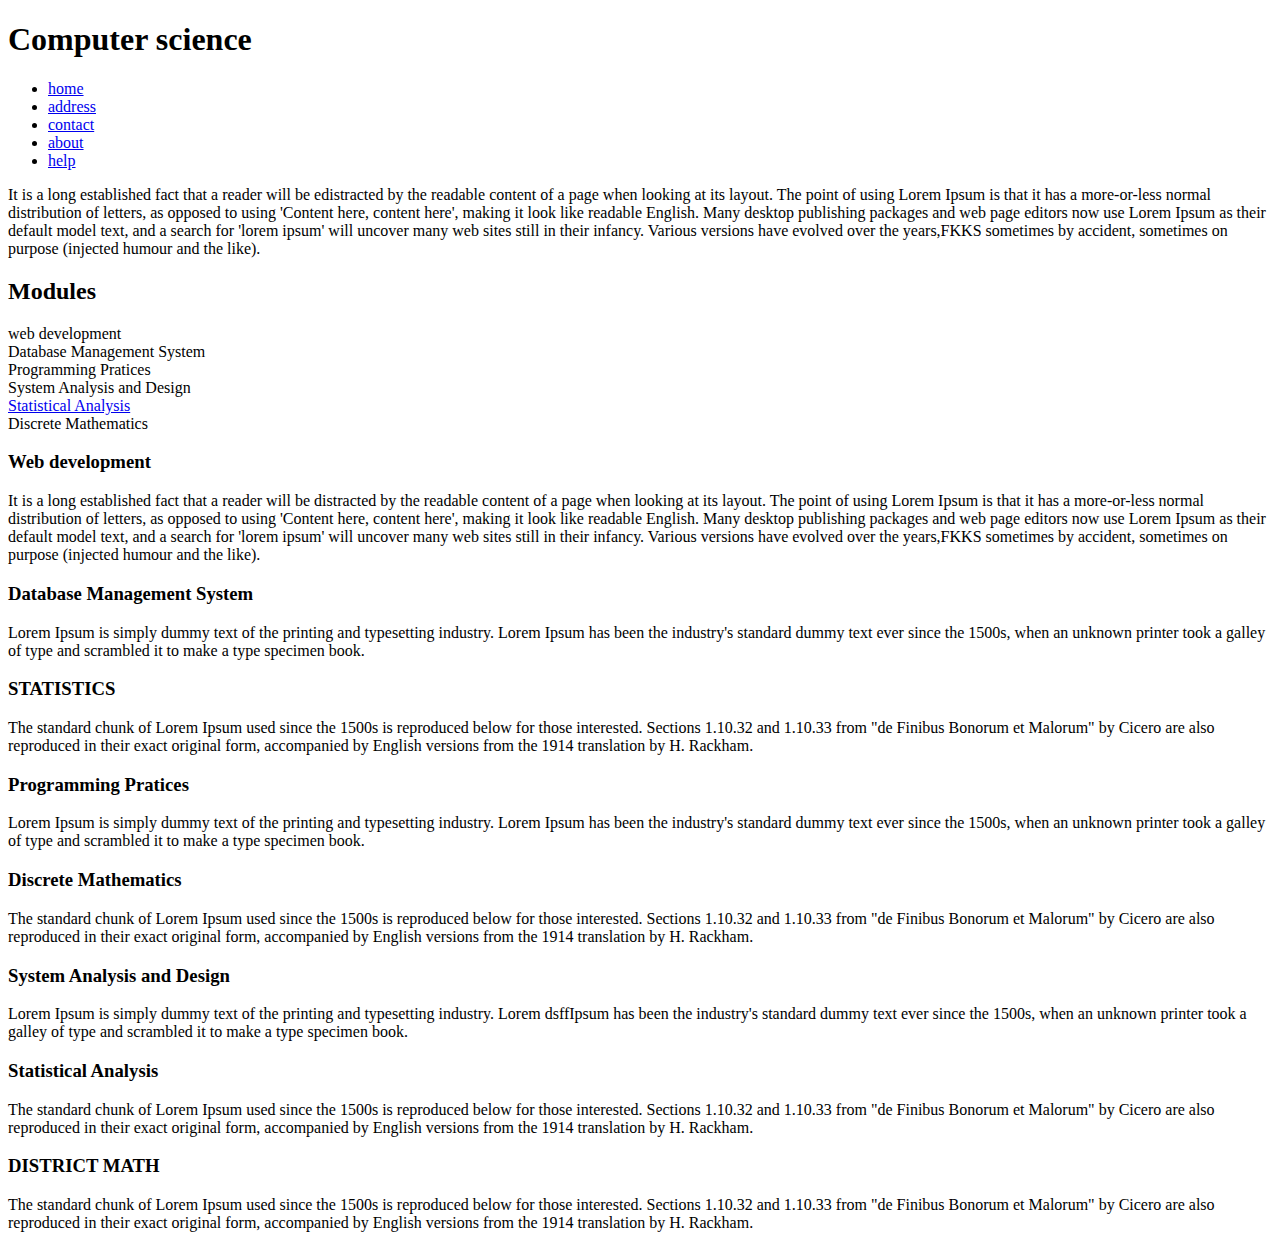
<file: week 2/index.html>
<!DOCTYPE html>
<html lang="en">
<head>
    <meta charset="UTF-8">
    <meta name="viewport" content="width=device-width, initial-scale=1.0">
    <meta http-equiv="X-UA-Compatible" content="ie=edge">
    
    <title>Computer science/BIT </title>
</head>
<body>
  <h1>Computer science</h1>
  <ul>
    <li><a href="index.html">home</a></li>
    <li><a href="address.html">address</a></li>
    <li><a href="contact.html">contact</a></li>
    <li><a href="about.html">about</a></li>
    <li><a href="help.html">help</a></li>
  </ul>
  
<p><p>It is a long established fact that a reader will be 
  edistracted by the readable content of a page when looking at its layout. 
  The point of using Lorem Ipsum is that it has a more-or-less normal distribution of letters,
   as opposed to using 'Content here, content here', making it look like readable English. 
   Many desktop publishing packages and web page editors now use Lorem Ipsum as their default model text,
    and a search for 'lorem ipsum' will uncover many web sites still in their infancy.
   Various versions have evolved over the years,FKKS sometimes by accident, 
  sometimes on purpose (injected humour and the like).</p></p>
  <h2>Modules</h2>
  <li>web development</li>
  <li>Database Management System</li>
  <li>Programming Pratices</li>
  <li>System Analysis and Design</li>
  <a href="#one">
  <Li>Statistical Analysis</Li>
</a>
  <Li>Discrete Mathematics</Li>

  <h3>Web development</h3>
  
    <p>It is a long established fact that a reader will be 
        distracted by the readable content of a page when looking at its layout. 
        The point of using Lorem Ipsum is that it has a more-or-less normal distribution of letters,
         as opposed to using 'Content here, content here', making it look like readable English. 
         Many desktop publishing packages and web page editors now use Lorem Ipsum as their default model text,
          and a search for 'lorem ipsum' will uncover many web sites still in their infancy.
         Various versions have evolved over the years,FKKS sometimes by accident, 
        sometimes on purpose (injected humour and the like).</p>
        
  
    <h3>Database Management System</h3>
    
    <P>Lorem Ipsum is simply dummy text of the printing and typesetting industry.
         Lorem Ipsum has been the industry's standard dummy text ever since the 1500s,
          when an unknown printer took a galley of type and scrambled it to make a type specimen book.</P>
          <H3>STATISTICS</H3>
          <P>The standard chunk of Lorem Ipsum used since the 1500s is reproduced below for those interested. Sections 1.10.32 and 1.10.33 from "de Finibus Bonorum et Malorum" by Cicero are also reproduced in their exact original form, accompanied by English versions from the 1914 translation by H. Rackham.</P>
          
<h3>Programming Pratices</h3>

<P>Lorem Ipsum is simply dummy text of the printing and typesetting industry.
  Lorem Ipsum has been the industry's standard dummy text ever since the 1500s,
   when an unknown printer took a galley of type and scrambled it to make a type specimen book.</P>
  
   <h3>Discrete Mathematics</h3>
   <P>The standard chunk of Lorem Ipsum used since the 1500s is reproduced below for those interested. Sections 1.10.32 and 1.10.33 from "de Finibus Bonorum et Malorum" by Cicero are also reproduced in their exact original form, accompanied by English versions from the 1914 translation by H. Rackham.</P>
    
   <h3>System Analysis and Design</h3> 
    <P>Lorem Ipsum is simply dummy text of the printing and typesetting industry.
      Lorem dsffIpsum has been the industry's standard dummy text ever since the 1500s,
        when an unknown printer took a galley of type and scrambled it to make a type specimen book.</P>
  
  <h3 id="one">Statistical Analysis</h3>
       <P>The standard chunk of Lorem Ipsum used since the 1500s is reproduced below for those interested. Sections 1.10.32 and 1.10.33 from "de Finibus Bonorum et Malorum" by Cicero are also reproduced in their exact original form, accompanied by English versions from the 1914 translation by H. Rackham.</P>
       <H3>DISTRICT MATH</H3>
       <P>The standard chunk of Lorem Ipsum used since the 1500s is reproduced below for those interested. Sections 1.10.32 and 1.10.33 from "de Finibus Bonorum et Malorum" by Cicero are also reproduced in their exact original form, accompanied by English versions from the 1914 translation by H. Rackham.</P>

           


</body>
</html>
</file>
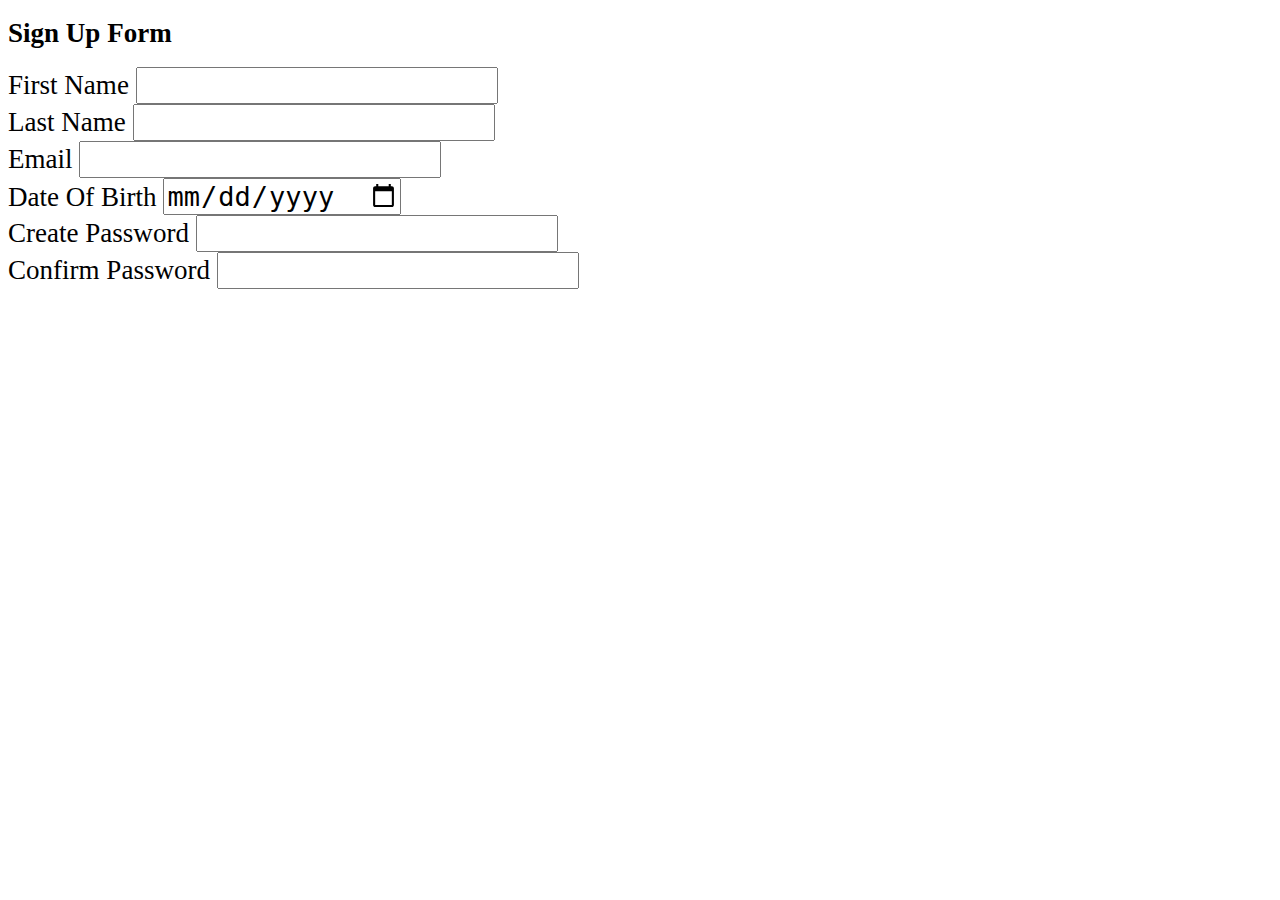
<file: week 5/index.html>
<!DOCTYPE html>
<html lang="en">
<head>
    <meta charset="UTF-8">
    <meta http-equiv="X-UA-Compatible" content="IE=edge">
    <meta name="viewport" content="width=device-width, initial-scale=1.0">
    <title>Week five</title>
    <style>
        *{
            font-size: 1.3rem;
        }
    </style>
</head>
<body>
    <h1>Sign Up Form</h1>
    <form action="" method="get">
        <label for="firstName">First Name</label>
        <input name="firstName" type="text"> <br>

        <label for="lastName">Last Name</label>
        <input name="lastName" type="text"> <br>

        <label for="email">Email</label>
        <input name="email" type="email"> <br>

        <label for="dob">Date Of Birth</label>
        <input name="dob" type="date"> <br>

        <label for="password">Create Password</label>
        <input name="password" type="text"> <br>

        <label for="password">Confirm Password</label>
        <input name="password" type="password">

    </form>
</body>
</html>
</file>
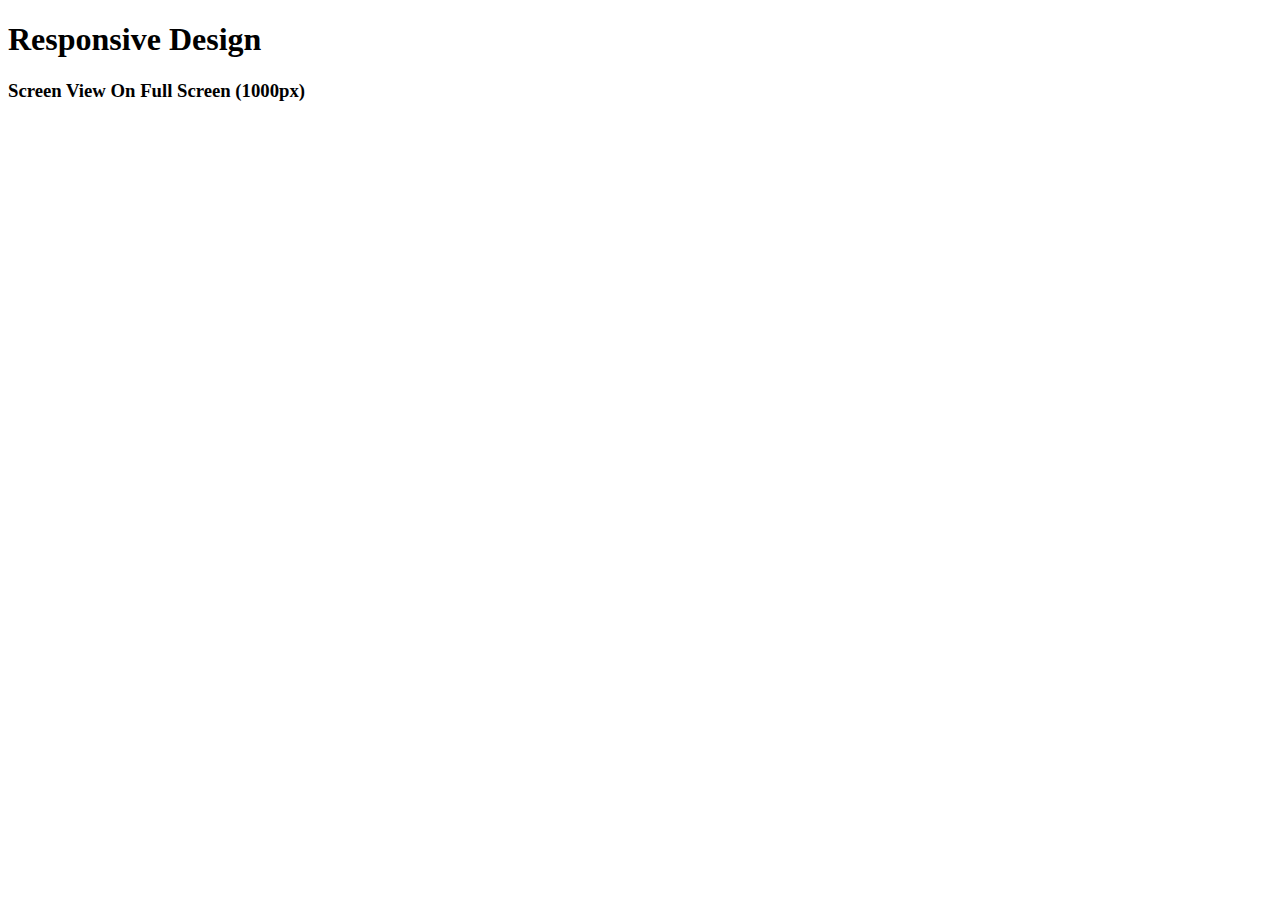
<file: week 9/index.html>
<!DOCTYPE html>
<html lang="en">
<head>
    <meta charset="UTF-8">
    <meta http-equiv="X-UA-Compatible" content="IE=edge">
    <meta name="viewport" content="width=device-width, initial-scale=1.0">
    <title>Document</title>
</head>
<body>
    <h1>Responsive Design</h1>
    <h3>Screen View On Full Screen (1000px)</h3>
    
</body>
</html>
</file>
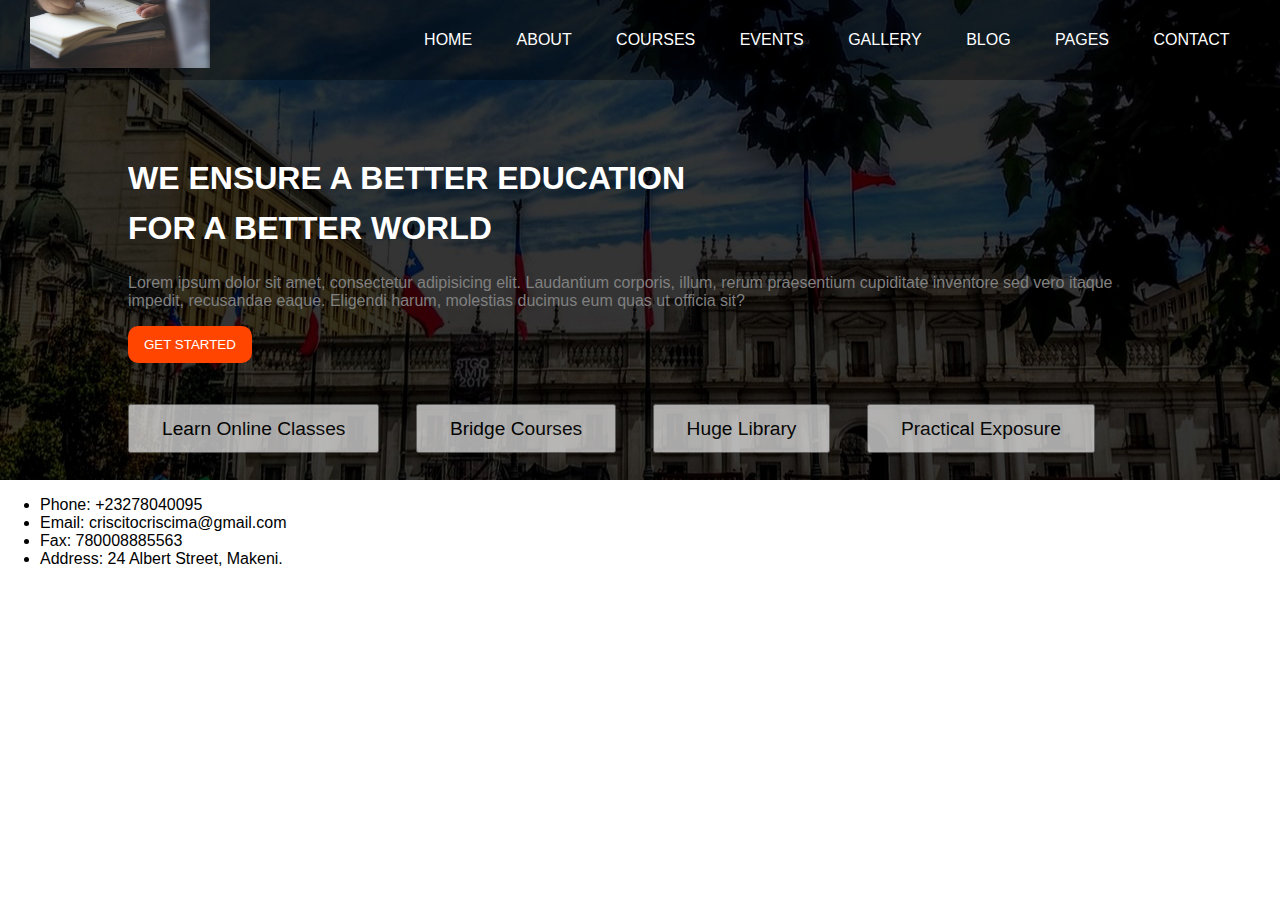
<file: project/project/index.html>
<!DOCTYPE html>
<html lang="en">
<head>
    <meta charset="UTF-8">
     <meta name="viewport" content="width=device-width, initial-scale=1.0">
    <title>School Web Template</title>
    <link rel="stylesheet" href="style.css">
</head>
<body>
   
   <div class="wrapper">
<!--NAVIGATION-->
       <nav>
          <img src="image/sc.jpeg" class="img" alt="logo"> 
          <ul>
              <li><a href="#">HOME</a></li>
              <li><a href="#">ABOUT</a></li>
              <li><a href="#">COURSES</a></li>
              <li><a href="#">EVENTS</a></li>
              <li><a href="#">GALLERY</a></li>
              <li><a href="#">BLOG</a></li>
              <li><a href="#">PAGES</a></li>
              <li><a href="#">CONTACT</a></li>
          </ul>
       </nav>
<!--END OF NAVIGATION-->
      
      <div class="section">
          <h1>WE ENSURE A BETTER EDUCATION <br> FOR A BETTER WORLD</h1>
          <p>Lorem ipsum dolor sit amet, consectetur adipisicing elit. Laudantium corporis, illum, rerum praesentium cupiditate inventore sed vero itaque impedit, recusandae eaque. Eligendi harum, molestias ducimus eum quas ut officia sit?</p>
          
          <a href="#"><button class="btn-1">GET STARTED</button></a>
<!--FEATURES-->
         <div class="features">
             <button>Learn Online Classes</button>
             <button>Bridge Courses</button>
             <button>Huge Library</button>
             <button>Practical Exposure</button>
         </div>
<!--END OF FEATURES-->
      </div>
<!--END OF SECTION-->
   </div>
<!--END OF WRAPPER-->
<div id="footer">
    <ul>
        <li>Phone: +23278040095</li>
        <li>Email: criscitocriscima@gmail.com</li>
        <li>Fax: 780008885563</li>
        <li>Address: 24 Albert Street, Makeni.</li>
    </ul>
</div>
</file>
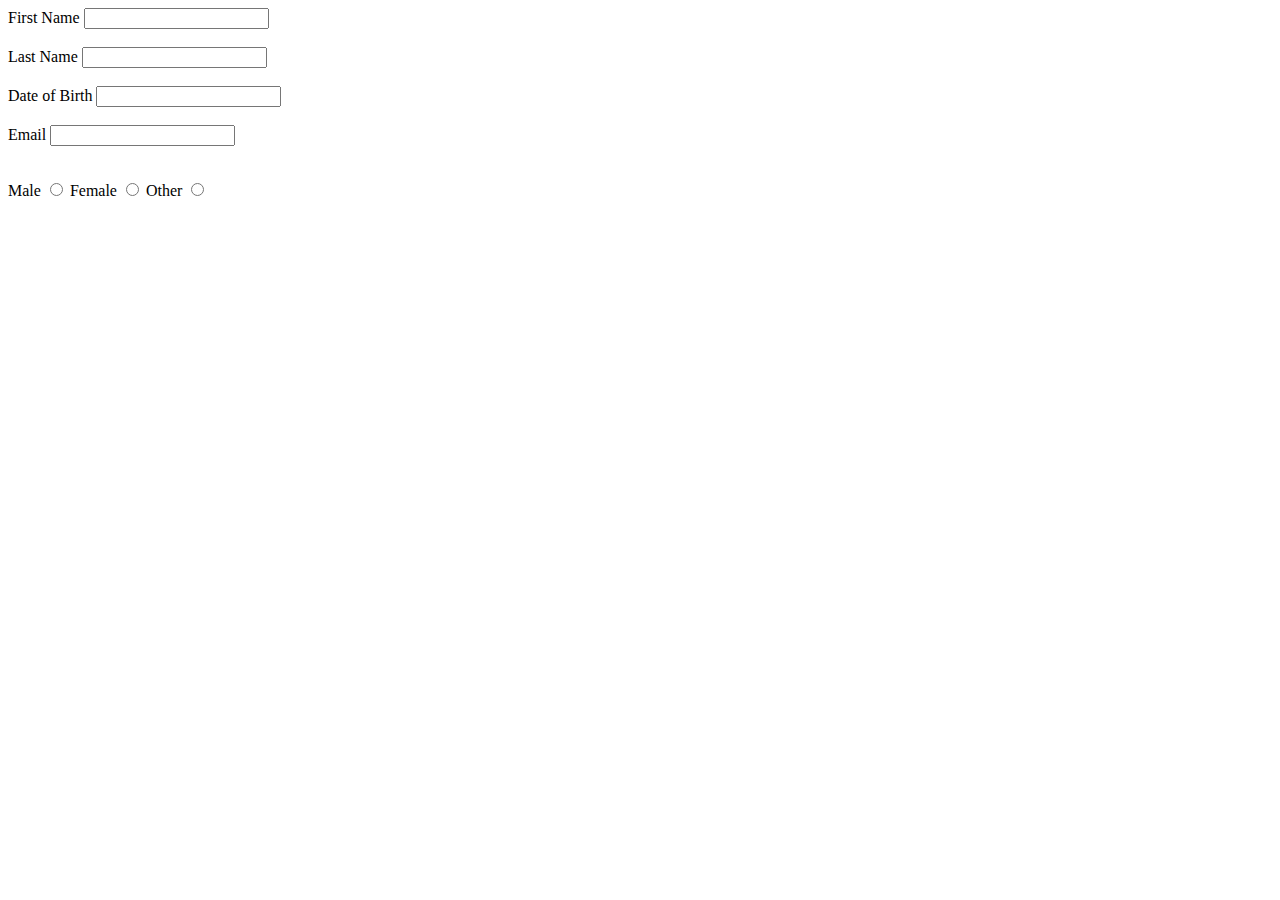
<file: form/form.html>
<!DOCTYPE html>
<html lang="en">
<head>
    <meta charset="UTF-8">
    <meta http-equiv="X-UA-Compatible" content="IE=edge">
    <meta name="viewport" content="width=device-width, initial-scale=1.0">
    <!-- Creating a Form -->
    <title>From</title>
</head>
<body>
    <form>
        <label for="BIT">First Name</label>
        <input type="text" id="bit"> <br> <br>
        <label for="CS">Last Name</label>
        <input type="text" id="CS"> <br> <br>
        <label for="Me">Date of Birth</label>
        <input type="text" id="me">  <br> <br>
        <label for="you">Email</label> 
        <input type="text" id="you">  <br> <br>
    </form>
<!-- Inputting Radio -->
    <form>
        <p></p>
        <label for="male">Male</label> 
        <input type="radio" id="male" name="gender" value="male"> 
        <label for="female">Female</label>
        <input type="radio" id="female" name="gender" value="female">
        <label for="other">Other</label> 
        <input type="radio" id="other" name="gender" value="other">
        
    </form>
</body>
</html>
</file>
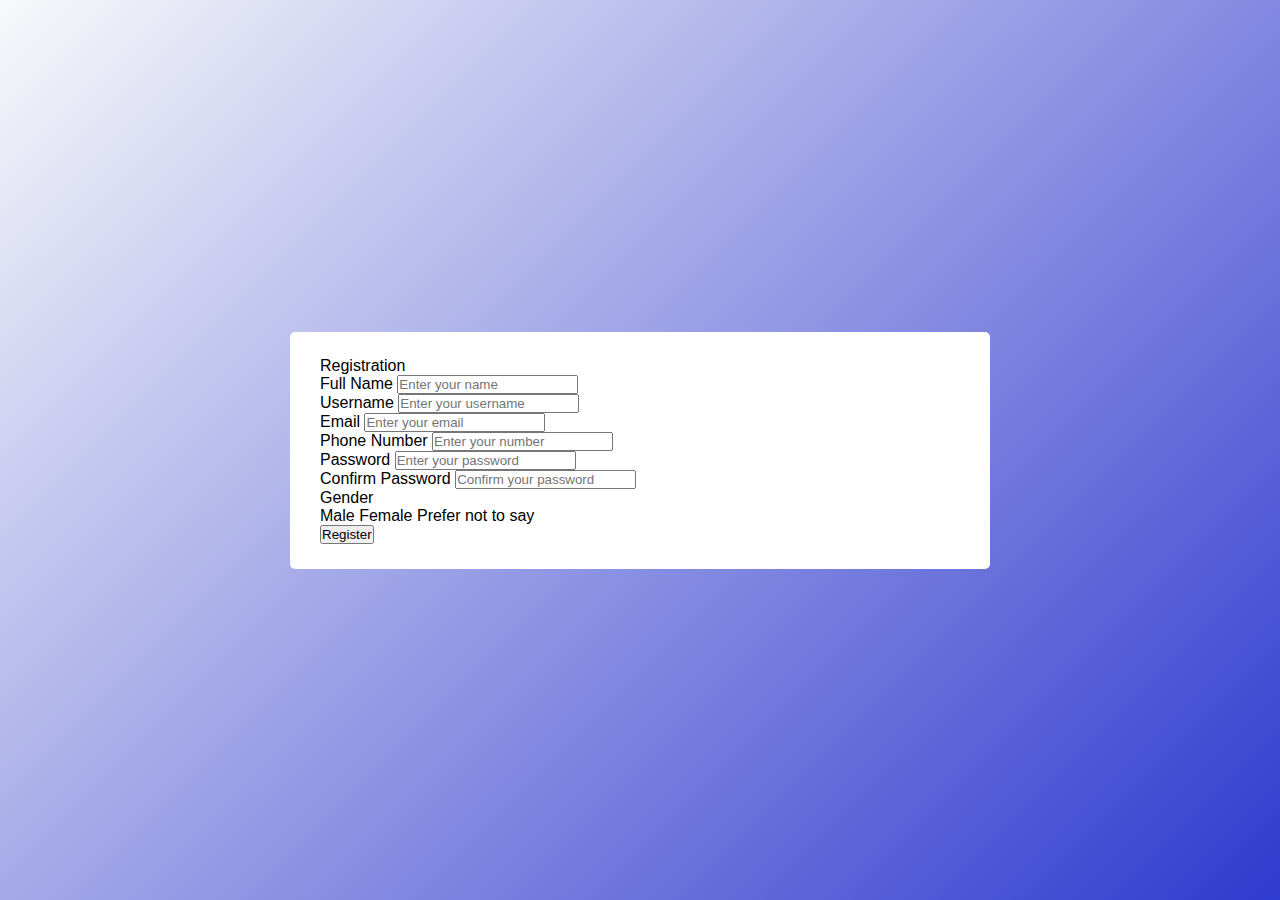
<file: Lab 2/form.html>
<!DOCTYPE html>
<html lang="en" dir="Itr">
<head>
    <meta charset="UTF-8">
    <meta http-equiv="X-UA-Compatible" content="IE=edge">
<title>Registration Form</title> 
<link rel="stylesheet" href="foem.css">   
<meta name="viewport" content="width=device-width, initial-scale=1.0">
</head>
<body>
    <div class="container">
        <div class="title">Registration</div>
        <form action="#">
            <div class="user_details">
                <div class="input_box">
                    <span class="details">Full Name</span>
                    <input type="text" placeholder="Enter your name" required>
                </div>
                <div class="input_box">
                    <span class="details"> Username</span>
                    <input type="text" placeholder="Enter your username" required>
                </div>
                <div class="input_box">
                    <span class="details">Email</span>
                    <input type="text" placeholder="Enter your email" required>
                </div>
                <div class="input_box">
                    <span class="details">Phone Number</span>
                    <input type="text" placeholder="Enter your number" required>
                </div>
                <div class="input_box">
                    <span class="details">Password</span>
                    <input type="text" placeholder="Enter your password" required>
                </div>
                <div class="input_box">
                    <span class="details">Confirm Password</span>
                    <input type="text" placeholder="Confirm your password" required>
                </div>
            </div>
            <div class="gender-details">
                <span class="gender-tittle">Gender</span>
                <div class="category">
                    <label for="">
                        <span class="dot one"></span>
                        <span class="gender">Male</span>
                    </label>
                    <label for="">
                        <span class="dot one"></span>
                        <span class="gender">Female</span>
                    </label>
                    <label for="">
                        <span class="dot one"></span>
                        <span class="gender">Prefer not to say</span>
                    </label>
                </div>
            </div>
            <div class="button">
                <input type="submit" value="Register">
            </div>
        </form>
    </div>
</body>
</html>
</file>
<file: project/project/style.css>
body{
    font-family: sans-serif;
    margin: 0;
    padding: 0;
}

.wrapper{
    background: url(image/school.jpeg)
    no-repeat center center;
    min-height: 30rem;
}

nav{
    width: 100%;
    height: 80px;
    background-color: #0005;
    line-height: 80px;
}

nav ul{
    float: right;
    margin: 0;
    margin-right: 1.9rem;
}

nav ul li{
    list-style-type: none;
    display: inline-block;
}

nav ul li a{
    text-decoration: none;
    color: #fff;
    padding: 20px;
}

img{
    width: 14%;
    margin-left: 1.9rem;
    margin-top: -4%;
}

nav ul li:hover{
    background-color: coral;
    color: #000;
    font-weight: bold;
    font-size: 1.2rem;
}

.section{
    width: 80%;
    margin: auto;
    overflow: hidden;
    margin-top: 4%;
}

.section h1{
    color: #fff;
    line-height: 50px;
}

.section p{
    color: gray;
}

.btn-1{
    background-color: orangered;
    padding: 0.7rem 1rem;
    color: #fff;
    border: none;
    border-radius: 10px;
}

.features{
    margin-top: 4%;
    margin-bottom: 2%;
}

.features button{
    padding: 0.7rem 2rem;
    margin-right: 2rem;
    font-size: 1.2rem;
    opacity: 0.7;
}

showcase h1{
    margin-top: 5%;
    margin-bottom: 5%;
    text-align: center;
}

#courses{
    display: flex;
    justify-content: space-around;
    text-align: center;
}

#courses img{
    width: 200px;
    border-radius: 10px;
    border: 2px solid #000;
    margin: auto;
}

.apply{
    margin-top: 4%;
    background-color: orangered;
    padding: 0.7rem 1rem;
    color: #fff;
    border: none;
    border-radius: 10px;
}

footer{
    background-color: #333;
    color: #fff;
    text-align: center;
    padding: 1.2rem;
    margin-top: 4%;
}

/*THE END*/
</file>
<file: Lab 2/foem.css>
*{
    margin: 0;
    padding: 0;
    box-sizing: border-box;
    font-family: 'poppins' ,sans-serif;
}
body{
    display: flex;
    height: 100vh;
    justify-content: center;
    align-items: center;
    padding: 10px;
    background: linear-gradient(135deg, #f8f9fa, #2f3acf);
}
.container{
    max-width: 700px;
    width: 100%;
    background: #fff;
    padding: 25px 30px;
    border-radius: 5px;
}
.container .tittle{
    font-size: 25px;
    font-weight: 500;
    position: relative;
}
.container .tittle::before{
    content: '';
    position: absolute;
    left: 0;
    bottom: 0;
    height: 3px;
    width: 30px;
    background: linear-gradient(135deg, #71b7e6, #9b59b6);
}
.container form .user-details{
    display: flex;
    flex-wrap: wrap;
    justify-content: space-between;
}
form .user-details .input-box{
width: calc(100% / 2 - 20px);
}
.user-details .input-box input{
    height: 45px;

}
</file>
